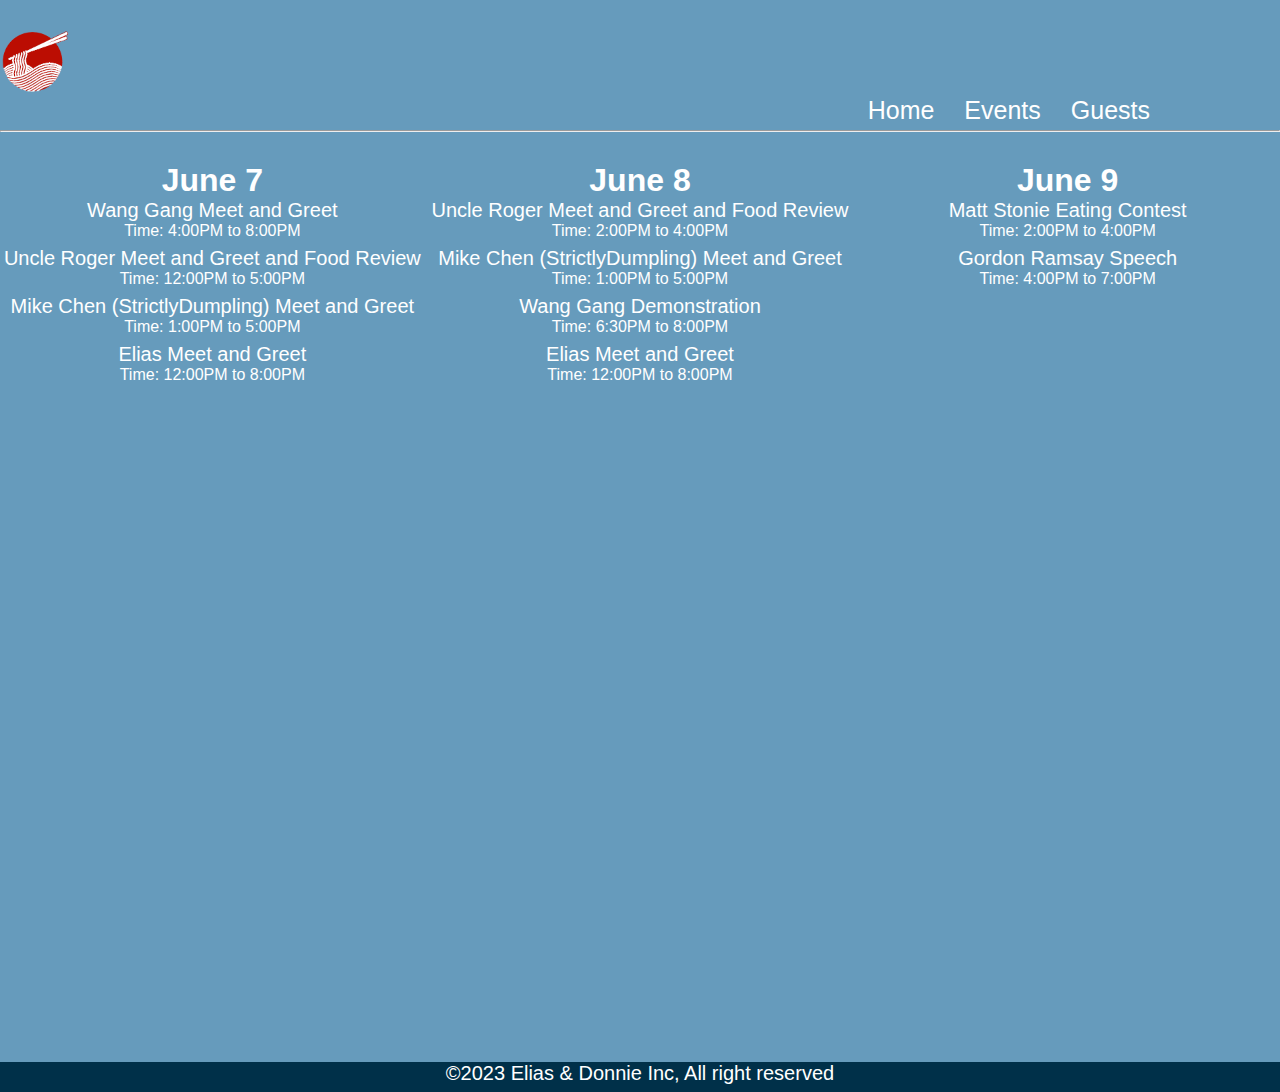
<file: events.html>
<!DOCTYPE html>
<html lang="en">
  <head>
    <meta charset="UTF-8" />
    <meta http-equiv="X-UA-Compatible" content="IE=edge" />
    <meta name="viewport" content="width=device-width, initial-scale=1.0" />
    <title>Events</title>
    <link rel="stylesheet" href="style.css" />
    <link rel="icon" href="images/logo.png" />
    <link rel="stylesheet" href="events.css">
  </head>
  <body class="events">
    <header>
      <div class="logo-container">
        <a href="index.html"
          ><img src="images/logo.png" id="logo-img" alt="logo image"
        /></a>
      </div>

      <nav class="nav-bar">
        <ul>
          <li><a href="index.html">Home</a></li>
          <li><a href="events.html">Events</a></li>
          <li><a href="guests.html">Guests</a></li>
        </ul>
      </nav>
    </header>
    <hr />

    <main class="event-main">
      <div class="popup" id="popup">
        <div class="content">
          <p id="popuptext">error</p>
          <button id="cbutton">Close</button>
        </div>
      </div>
      <div class="calendar-container">
        <div class="calendar-wrapper" id="day1">
          <h1>June 7</h1>
          <h3><button id="d1wg">Wang Gang Meet and Greet</button></h3>
          <p>Time: 4:00PM to 8:00PM</p>
          <h3><button id="d1ur">Uncle Roger Meet and Greet and Food Review</button></h3>
          <p>Time: 12:00PM to 5:00PM</p>
          <h3><button id="d1mc">Mike Chen (StrictlyDumpling) Meet and Greet</button></h3>
          <p>Time: 1:00PM to 5:00PM</p>
          <h3><button id="d1emg">Elias Meet and Greet</button></h3>
          <p>Time: 12:00PM to 8:00PM</p>
        </div>
        <div class="calendar-wrapper" id="day2">
          <h1>June 8</h1>
          <h3><button id="d2ur">Uncle Roger Meet and Greet and Food Review</button></h3>
          <p>Time: 2:00PM to 4:00PM</p>
          <h3><button id="d2mc">Mike Chen (StrictlyDumpling) Meet and Greet</button></h3>
          <p>Time: 1:00PM to 5:00PM</p>
          <h3><button id="d2wg">Wang Gang Demonstration</button></h3>
          <p>Time: 6:30PM to 8:00PM</p>
          <button id="d2emg">Elias Meet and Greet</button>
          <p>Time: 12:00PM to 8:00PM</p>
        </div>
        <div class="calendar-wrapper" id="day3">
          <h1>June 9</h1>
          <h3><button id="d3ms">Matt Stonie Eating Contest</button></h3>
          <p>Time: 2:00PM to 4:00PM</p>
          <h3><button id="d3gr">Gordon Ramsay Speech</button></h3>
          <p>Time: 4:00PM to 7:00PM</p>
        </div>
      </div>
    </main>
    <!-- Create a schedule of events for visitors to view.
        
        The events page should list all of the event titles and 
        their times. The user should be able to click on an event and 
        see a description become visible (like with the guest page).
      -->
    <footer>
      <p>&copy;2023 Elias & Donnie Inc, All right reserved</p>
    </footer>
    <script src="events.js"></script>
  </body>
</html>
</file>
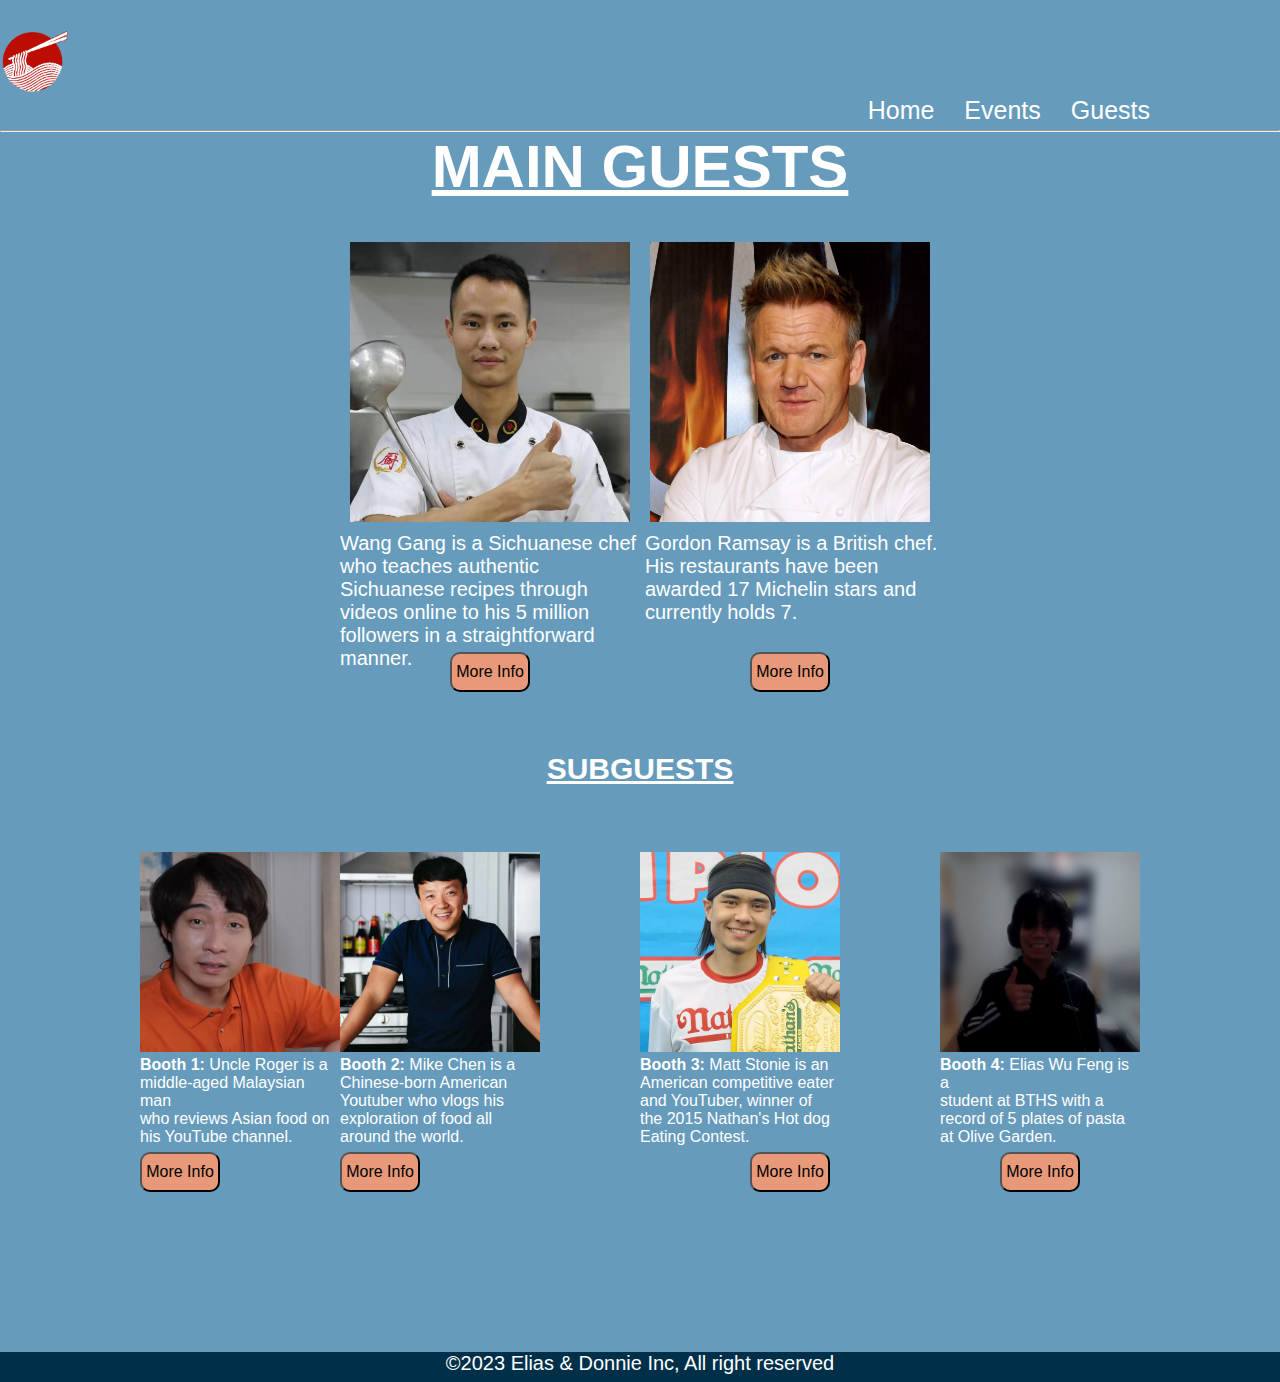
<file: guests.html>
<!DOCTYPE html>
<html lang="en">
  <head>
    <meta charset="UTF-8" />
    <meta http-equiv="X-UA-Compatible" content="IE=edge" />
    <meta name="viewport" content="width=device-width, initial-scale=1.0" />
    <title>Guests</title>
    <link rel="stylesheet" href="style.css" />
    <link rel="icon" href="images/logo.png" />
    <style>
      @media screen and (min-width:3000px ){
        #gbody{
          grid-template-rows: 200px 600px 240px 200px 200px 600px 20px;
        }
      #uncle, #gordon{
        height:600px;
      }
      .g1, .g2{
        font-size:40px;
      }
      .gbutton {
    width: 160px;
    height: 80px;
    font-size: 32px;
      }
      #sub, #sub2, #sub3, #sub4, #sub5, #sub6{
        height: 400px;
        font-size:30px;
      }
      #mainguestheader{
        font-size:120px;
      }
      #subguestheader{
        font-size:60px;
      }
      #logo-img{
          width:140px;
        }
      }

      @media screen and (max-width:1000px ){
        #gbody{
          grid-template-rows: 50px 150px 80px 50px 50px 150px .1px;
        }
      #uncle, #gordon{
        height:150px;
      }
      .g1, .g2{
        font-size:10px;
      }
      .gbutton {
      width: 40px;
      height: 20px;
      font-size: 8px;
      }
      #sub, #sub2, #sub3, #sub4, #sub5, #sub6{
        height: 100px;
        font-size:7.5px;
      }
      #mainguestheader{
        font-size:30px;
      }
      #subguestheader{
        font-size:15px;
      }
      #logo-img{
          width:35px;
        }
      }
      </style>
  </head>
  <header>
    <div class="logo-container">
      <a href="index.html"><img src="images/logo.png" id="logo-img" alt="logo image" /></a>
    </div>

    <nav class="nav-bar">
      <ul>
        <li><a href="index.html">Home</a></li>
        <li><a href="events.html">Events</a></li>
        <li><a href="guests.html">Guests</a></li>
      </ul>
    </nav>
  </header>

  <body class="guest">
    <hr/>
      <div id="gbody">
    <h2 id="mainguestheader">MAIN GUESTS</h2>
    
    <div class="popup" id="popup">
      <div class="content">
        <p id="popuptext">error</p>
        <button id="cbutton">Close</button>
      </div>
    </div>


      <img src="images\wg.jpg" id="uncle" class="mainimg" alt="picture of uncle roger" />
      <p class="g1">
        Wang Gang is a Sichuanese chef who teaches authentic Sichuanese recipes
        through videos online to his 5 million followers in a straightforward
        manner.
      </p>

      <img src="images\gr.webp" id="gordon" class="mainimg" alt="pic of gordon ramsay" />
      <p class="g2">
        Gordon Ramsay is a British chef. His restaurants have been awarded 17
        Michelin stars and currently holds 7.
      </p>

      <!--set up button here-->
      <button id="b1" class="gbutton">More Info</button>

      <button id="b2" class="gbutton">More Info</button>

      <button id="b3" class="gbutton">More Info</button>

      <button id="b4" class="gbutton">More Info</button>

      <button id="b5" class="gbutton">More Info</button>

      <button id="b6" class="gbutton">More Info</button>

      <!--sub guests-->
      <h2 id="subguestheader">SUBGUESTS</h3>

      <p id="sub">
        <img src="images\ur.webp" id="sub" alt="pic of uncle roger" /><br />
        <b>Booth 1:</b> Uncle Roger is a <br>
        middle-aged Malaysian man <br>
        who reviews Asian food on <br>
        his YouTube channel.
      </p>

      <p id="sub2">
        <img
          src="images/mikechen.webp"
          id="sub2"
          alt="pic of mike chen"
        /><br />
        <b>Booth 2:</b> Mike Chen is a <br>
        Chinese-born American <br>
        Youtuber who vlogs his <br>
        exploration of food all <br>
        around the world.
      </p>

      <p id="sub3">
        <img
          src="images/mattstonie.jpg"
          id="sub3"
          alt="pic of matt stonie"
        /><br />
        <b>Booth 3:</b> Matt Stonie is an <br>
        American competitive eater <br>
        and YouTuber, winner of <br>
        the 2015 Nathan's Hot dog <br>
        Eating Contest.
      </p>

      <p id="sub4">
        <img src="images/elias.png" id="sub4" alt="pic of elias" /><br />
        <b>Booth 4:</b> Elias Wu Feng is a <br>
        student at BTHS with a <br>
        record of 5 plates of pasta<br>
        at Olive Garden. 
      </p>
    </div>
    <!--main guests-->

    <!--
         Each featured guest should have a large section near the 
         top with a bio and times the guest will be speaking or meeting fans.
        
         The guest page should NOT display all of the 
        information about a guest immediately. That information 
        should be invisible and only become visible when the user
         selects to see it. Use CSS to show and hide different pieces 
         of information. a 
        
         uncle roger,  mikedumpling
        
        -->
        <footer>
          <p>&copy;2023 Elias & Donnie Inc, All right reserved</p>
        </footer>
<script src="script.js"></script>
  </body>    
</html>
</file>
<file: style.css>
@import url("https://fonts.googleapis.com/css2?family=Comic+Neue&family=Gabarito:wght@500&family=Lato&family=Mukta:wght@600&family=MuseoModerno:wght@600&family=Open+Sans&family=PT+Sans:wght@700&family=Pixelify+Sans:wght@600&family=Poppins:wght@500&family=REM:wght@300&family=Roboto+Condensed&family=Roboto+Slab&family=Tilt+Neon&display=swap");
* {
  margin: 0;
  padding: 0;
  box-sizing: border-box;
  font-family: "Montserrat", sans-serif;
}

body {
  background-color: #669bbc;
  color: white;
}

.nav-bar ul {
  list-style-type: none;
  display: flex;
  justify-content: flex-end;
  margin-right: 100px;
  font-size: 25px;
}

.nav-bar a {
  text-decoration: none;
  margin-right: 30px;
}

.nav-bar a:visited,
:link {
  color: inherit;
}

.nav-bar a:hover {
  color: #003049;
}

header {
  margin-top: 30px;
  margin-bottom: 5px;
}

.title {
  text-align: center;
  text-decoration: underline;
  margin-top: 10px;
  margin-bottom: 10px;
  font-size: 60px;
}

.cover-container {
  height: 600px;
  background-image: url(images/food\ background.png);
}

.cover-wrapper {
  width: 100%;
  height: 100%;
  justify-content: center;
  align-items: center;
  display: flex;
  backdrop-filter: blur(10px);
}

.cover-text {
  text-align: center;
  font-size: 30px;
  font-weight: bolder;
  font-size: 60px;
}

.guest-teaser-container {
  margin-top: 90px;
}

.guest-teaser-wrapper {
  width: 100%;
  height: 100%;
  justify-content: center;
  align-items: center;
  display: flex;
  flex-direction: column;
}

.guest-teaser-text {
  text-align: center;
  font-size: 40px;
  text-decoration: underline;
}

#guest-index-wang {
  width: 400px;
}

#guest-index-gordon {
  width: 400px;
}

#g-i-text {
  font-size: 24px;
}
.guest-index-container {
  display: grid;
  grid-template-columns: 1fr 1fr;
  column-gap: 30px;
  align-items: center;
  justify-content: center;
  margin-top: 20px;
}

.guest-index-wrapper h2 {
  text-align: center;
}

#wg-index {
  columns: 1;
}

#gr-index {
  columns: 2;
}

.guest-index-wrapper {
  display: flex;
  flex-direction: column;
}

.country-wrapper {
  padding-top: 30px;
  font-size: 20px;
  text-align: center;
}
#country-header {
  text-decoration: underline;
  font-size: 34px;
  padding-bottom: 30px;
}
.countries-grid {
  display: grid;
  grid-template-columns: 1fr 1fr 1fr;
  grid-template-rows: 1fr 1fr;
}
.countries-grid img {
  border: 1px solid;
  height: 200px;
}

#gbody {
  display: inline-grid;
  grid-template-columns: repeat(6, 1fr);
  grid-template-rows: 100px 300px 120px 100px 100px 300px 200px;
}

#mainguestheader {
  grid-row: 1;
  grid-column: 3 / 5;
  text-align: center;
  font-size: 60px;
  text-decoration: underline;
}
#subguestheader {
  grid-row: 5;
  grid-column: 3 / 5;
  text-align: center;
  font-size: 30px;
  text-decoration: underline;
}
#uncle {
  grid-row: 2;
  grid-column: 3;
  height: 300px;
  padding: 10px;
}
.g1 {
  grid-row: 3;
  grid-column: 3;
  padding-right: 2px;
  font-size: 20px;
}
.mainimg {
  height: 300px;
}
#gordon {
  grid-column: 4;
  height: 300px;
  padding: 10px;
}
.g2 {
  grid-row: 3;
  grid-column: 4;
  padding-left: 5px;
  font-size: 20px;
}

.gbutton {
  background-color: #e79979;
  color: rgb(0, 0, 0);
  width: 80px;
  height: 40px;
  font-size: 16px;
  justify-self: center;
  bottom: 100px;
  border-radius: 10px;
}

#b1 {
  grid-column: 3;
  grid-row: 4;
}
#b2 {
  grid-column: 4;
  grid-row: 4;
}
#b3 {
  grid-column: 2;
  grid-row: 7;
  justify-self: left;
}
#b4 {
  grid-column: 3;
  grid-row: 7;
  justify-self: left;
}
#b5 {
  grid-column: 4;
  grid-row: 7;
}
#b6 {
  grid-column: 5;
  grid-row: 7;
}

.popup {
  display: none;
  width: 30%;
  margin: auto;
  padding: 10px;
  background-color: black;
  position: fixed;
  right: 35%;
}
.content {
  background-color: #003049;
  margin: auto;
  padding: 20%;
  width: 100%;
  border: 1px solid;
}
#cbutton {
  color: rgb(0, 0, 0);
  width: 80px;
  height: 30px;
  font-size: 18px;
  bottom: 100px;
  border-radius: 10px;
}

#sub {
  grid-row: 6;
  grid-column: 2;
  height: 200px;
}

#sub2 {
  grid-row: 6;
  grid-column: 3;
  height: 200px;
}

#sub3 {
  grid-row: 6;
  grid-column: 4;
  height: 200px;
}
#sub4 {
  grid-row: 6;
  grid-column: 5;
  height: 200px;
}
#logo-img {
  width: 70px;
}

.calendar-container {
  display: grid;
  grid-template-columns: repeat(3, 1fr);
  grid-gap: 3px;
  border: 2px black;
  margin-top: 30px;
}

main {
  flex: -1;
}

footer {
  text-align: center;
  font-size: 20px;
  height: 30px;
  width: 100%;
  background-color: #003049;
}



.guest main {
  height: 100vh;
}

.events main {
  height: 100vh;
}
.calendar-wrapper {
  text-align: center;
}
</file>
<file: events.css>
button {
    background: none; 
    border: none;     
    outline: none;
    color: white;
    font-size: 20px;
}

p {
    margin-bottom: 7px;
}

button:hover {
    color: #C1121F;
}
#cbutton {
    color: white;
    width: 80px;
    height: 30px;
    font-size: 18px;
    bottom: 100px;
    border-radius: 10px;
  }
</file>
